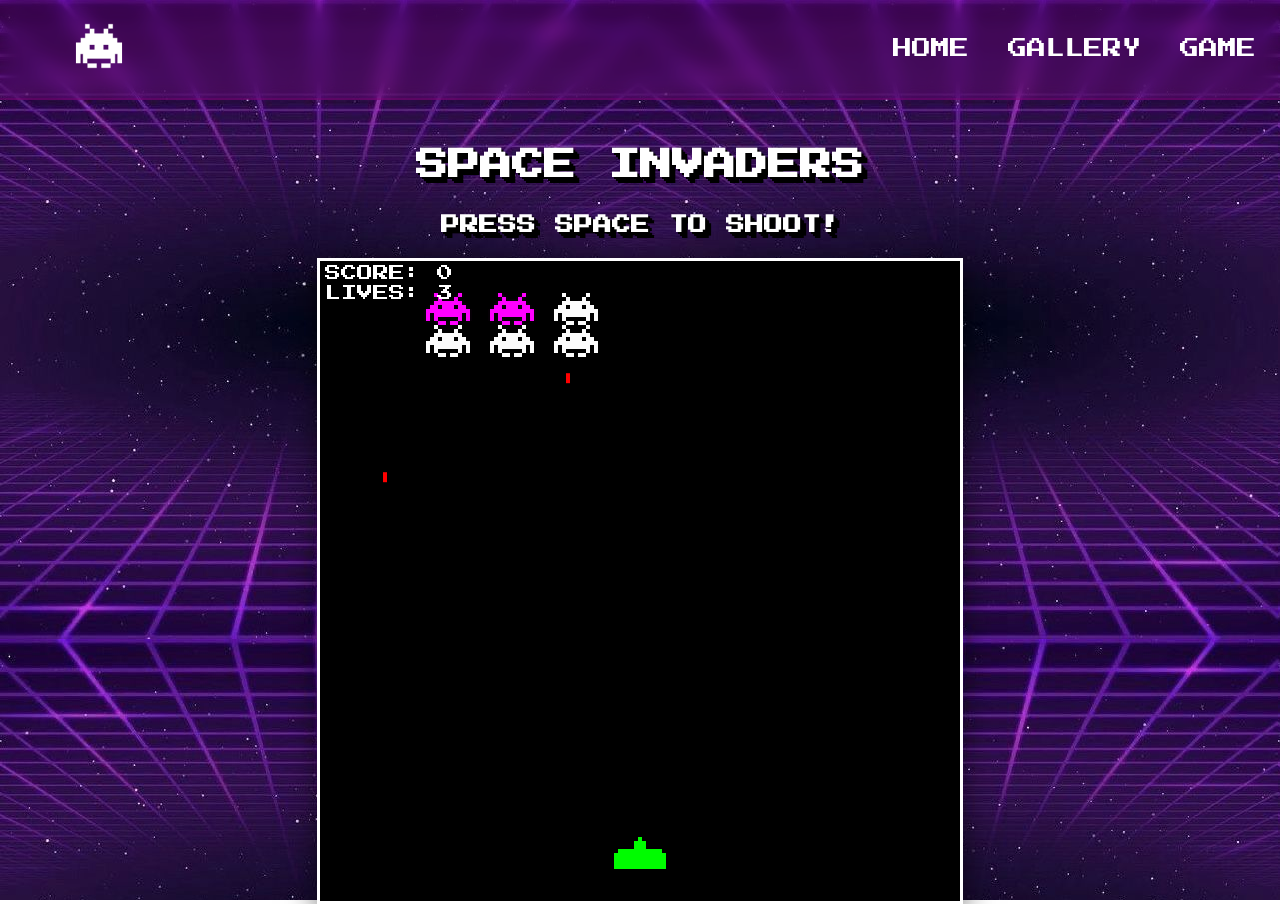
<file: game.html>
<!DOCTYPE html>
<html lang="en">
<head>
  <meta charset="UTF-8" />
  <meta name="viewport" content="width=device-width, initial-scale=1.0"/>
  <title>🎮 SPACE INVADERS 🎮</title>
  <link rel="stylesheet" href="space.css" />
</head>
<body>
    <audio src="sounds/8bitvif.wav" autoplay loop></audio>
  <div class="navbar">
    <div class="navbar_content">
      <div class="navbar_brand">
        <a href="index.html">
          <img src="images/space_invaders.png" alt="Logo">
        </a>
      </div>
        <ul>
          <li><a href="index.html">HOME</a></li>
          <li><a href="galery.html">GALLERY</a></li>
          <li><a href="game.html">GAME</a></li>
        </ul>
    </div>
</div>

    <div class="game-section">
   <h1 class="floating retro">SPACE INVADERS</h1>
   <h3 class="floating retro">PRESS SPACE TO SHOOT!</h3>
  <div class="game-wrap">
    <canvas id="board" aria-label="Space Invaders game board"></canvas>
  </div>
  </div>
  <script src="scriptSI.js"></script>
</body>
</html>
</file>
<file: space.css>
@import url('https://fonts.googleapis.com/css2?family=Press+Start+2P&display=swap');
:root{
  --tamno-ljubicasta: rgba(54,1,133,0.3);
  --svetlija-ljubicasta: rgb(143,1,119);
  --crvena: rgb(222,26,88);
  --zuta: rgb(244,179,66);
  --color-text: #ffffff;
  --navbar-pozadina: rgba(143,1,119,0.2);
  --navbar-pozadina-border: rgba(143,1,119,0.3);
  --blur-value: 10px;
  --navbar-padding: 1.5rem;
}

* { 
    box-sizing: border-box; 
}

html { 
    scroll-behavior: smooth;
 }

body {
  margin: 0;
  font-family: "Press Start 2P", system-ui, monospace;
  line-height: 1.5;
  color: var(--color-text);
  text-align: center;
  background-image: url("images/BlackKira_GettyImages_PocetnaPozadina.jpg");
  background-attachment: fixed;
}

.navbar{
    position: fixed;
    top:0;
    left: 0;
    width: 100%;
    height: 100px;
    display: flex;
    align-items: center;
    z-index: 1000;
    background:var(--navbar-pozadina) no-repeat;
    background-size: cover;
    border-bottom: 2px solid var(--navbar-pozadina-border);
    box-shadow: 0 4px 30px rgba(0,0,0,0.1);
    backdrop-filter: blur(var(--blur-value));
    font-size: larger;
}

a {
  text-decoration: none;
  position: relative;
  transition: all 0.5s ease;
  text-shadow: none;
}

.navbar_content{
    display: flex;
    justify-content: space-between;
    align-items: center;
    width: 100%;
    margin: 0 auto;
    padding: 0 var(--navbar-padding);
}

.navbar img{
    width: 50px;
    height: 50px;
    margin-left:50px;
    filter:invert(1);
}

 li{
    display: inline;
    margin-left: 20px;
 }

a{
    text-decoration: none;
    color: inherit;
}

a::before,
a::after {
  content: attr(data-text);
  position: absolute;
  top: 0;
  left: 0;
  z-index: -1;
  max-width: 100%;
  overflow: hidden;
  white-space: nowrap;
  color: #ffffff;
  transition: all 0.5s ease;
}

a::before {
  clip-path: inset(0 100% 0 0);
  text-shadow: 2px 0 #ff00e1, -2px 0 #00f3ff;
}

a::after {
  clip-path: inset(0 0 0 100%);
  text-shadow: 0 2px #ff00e1, 0 -2px #00f3ff;
}

a:hover {
  text-shadow: 2px 0 #ff00e1, -2px 0 #00f3ff, 0 2px #ff00e1, 0 -2px #00f3ff;
}

a:hover::before,
a:hover::after {
  clip-path: inset(0 0 0 0);
}

.game-wrap{
  display:flex;
  justify-content:center;
  align-items:center;
}

#board {
  background-color: black;
  image-rendering: pixelated;
  border: 4px solid rgba(255,255,255,0.06);
  box-shadow: 0 8px 30px rgba(0,0,0,0.6);
  border:3px solid white;
}

.game-section{
    padding-top: 120px;
}

.floating {
  animation: float 2s ease-in-out infinite;
}

@keyframes float {
  0% {
    transform: translateY(15px);
  }
  50% {
    transform: translateY(-15px);
  }
  100% {
    transform: translateY(15px);
  }
}

.retro {
  text-shadow:
    2px 2px 0px black,
    4px 4px 0px black,
    6px 6px 0px black;
}
</file>
